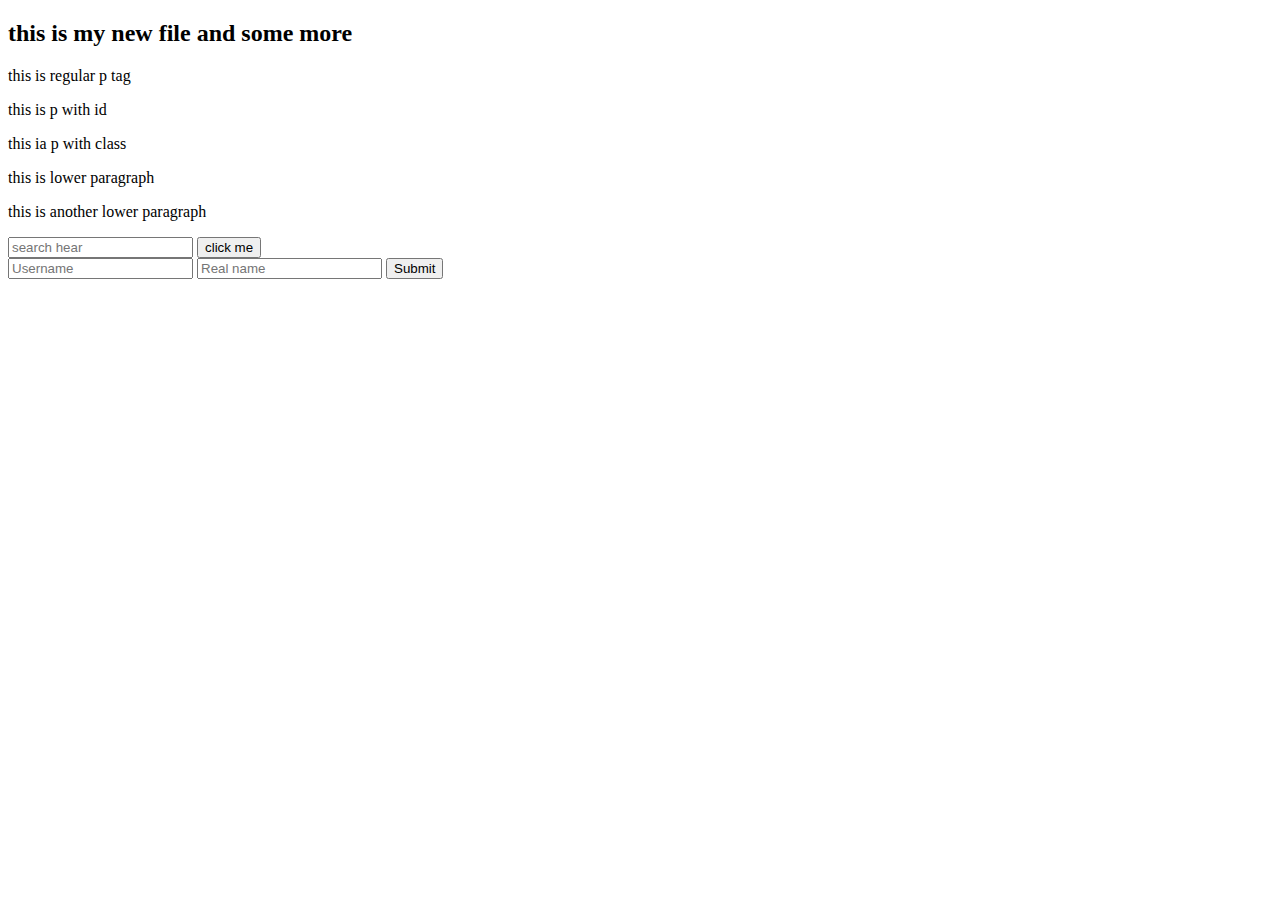
<file: 01WebBasics/index.html>
<!DOCTYPE html>
<html lang="en">
<head>
    <meta charset="UTF-8">
    <!-- <meta name="viewport" content="width=, initial-scale=1.0"> -->
    <meta http-equiv="X-UA-Compatible" content="ie=edge">
    <title>LCO - lCO</title>
</head>
<body>
    <h2>this is my new file and some more</h2>
    <p>this is regular p tag</p>
    <p id="idone">this is p with id</p>
    <p class="classone">this ia p with class</p>
    <p>this is lower paragraph</p>
    <p>this is another lower paragraph</p>

    <input type="text" name="" id="myform" placeholder="search hear">
    <button onclick="myValidation()" >click me</button>
    <form action="" class="myform">
        <input type="text" name="username" placeholder="Username">   
        <input type="text" name="realName" placeholder="Real name">   

        <button type="submit">Submit</button>
    </form>

    <!-- <script src="myscript.js"></script> -->
    <script src="jsonhandle.js"></script>
</body>
</html>
</file>
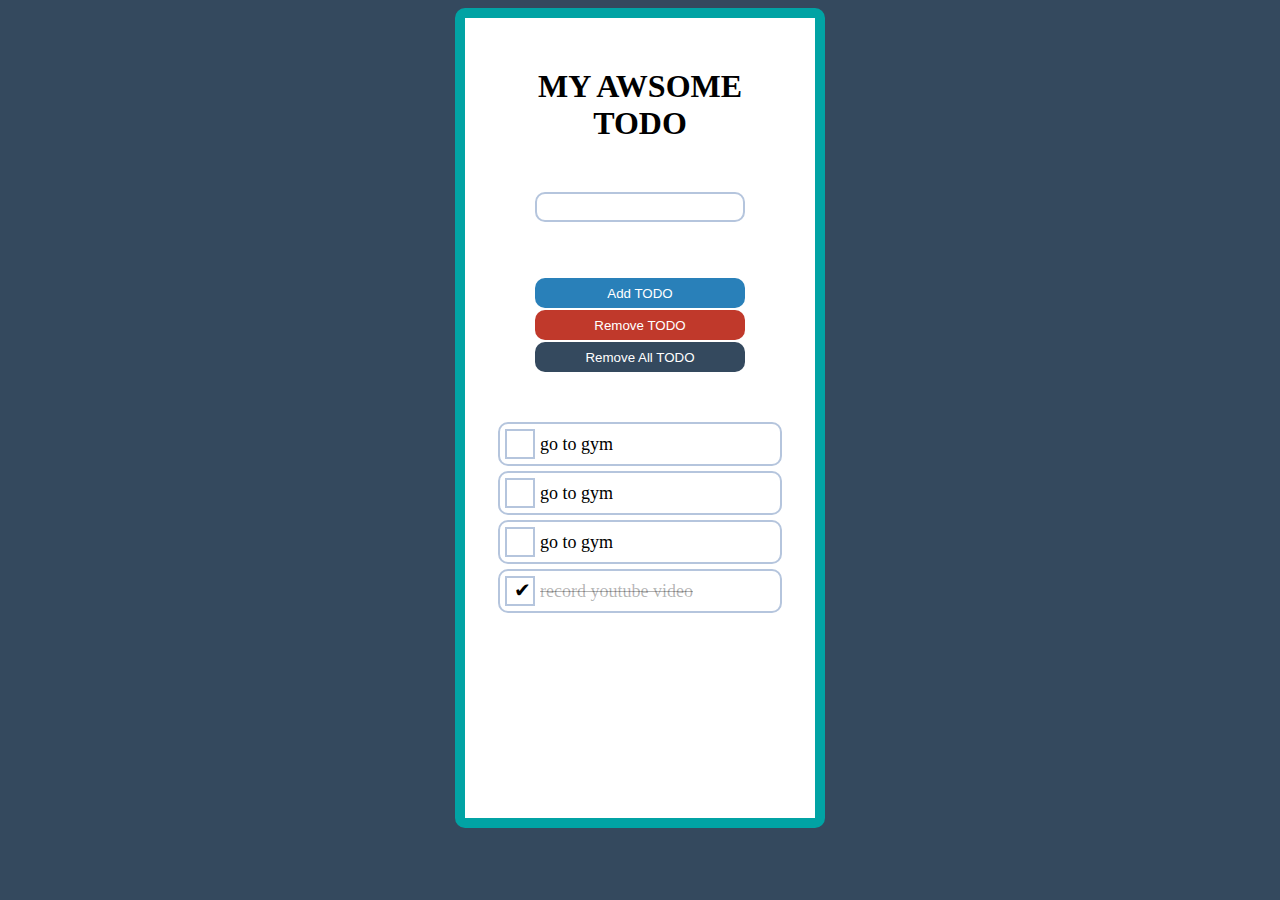
<file: project01/index.html>
<!DOCTYPE html>
<html lang="en">
<head>
    <meta charset="UTF-8">
    <meta name="viewport" content="width=device-width, initial-scale=1.0">
    <meta http-equiv="X-UA-Compatible" content="ie=edge">
    <link rel="stylesheet" href="style.css">
    <title>Docusimple to applicationment</title>
</head>
<body>
    <div id="container">
      <div class="controls">
          <h1>My Awsome TODO</h1>
          <input type="text" id="input"> <p id="etodo"></p><br>
          <button type="button" id="add">Add TODO</button>
          <button type="button" id="remove">Remove TODO</button>
          <button type="button" id="all">Remove All TODO</button>
      </div>  
      <ul id="list">
          <li class="mycheck">
              <input type="checkbox" id="check">
              <label >go to gym</label>
        </li>
          <li class="mycheck">
              <input type="checkbox" id="check">
              <label >go to gym</label>
        </li>
          <li class="mycheck">
              <input type="checkbox" id="check">
              <label >go to gym</label>
        </li>
          <li class="mycheck">
              <input type="checkbox" id="check" checked>
              <label >record youtube video </label>
        </li>
      </ul>
    </div>
    <script src="todo.js"></script>
</body>
</html>
</file>
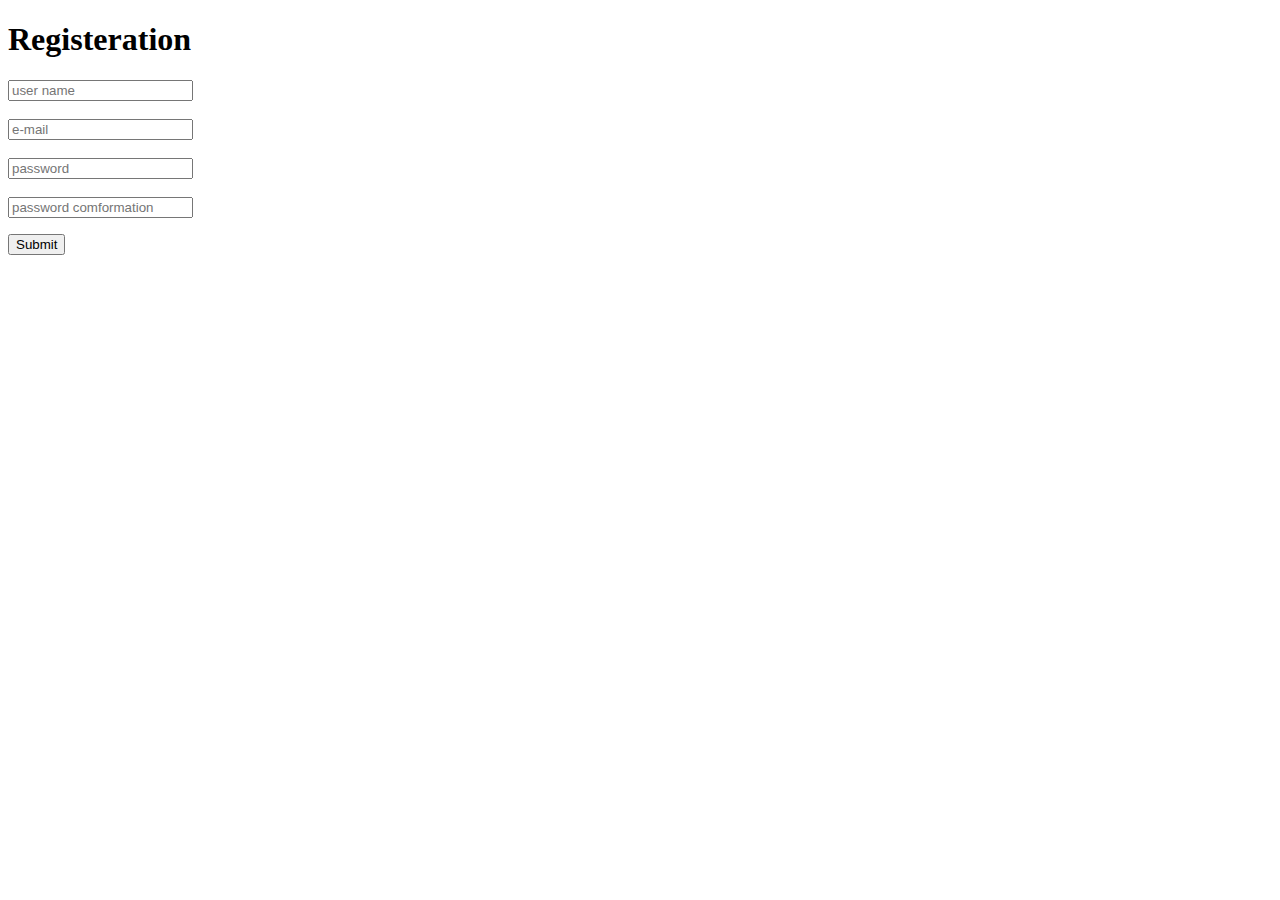
<file: 01WebBasics/myform.html>
<!DOCTYPE html>
<html lang="en">
<head>
    <meta charset="UTF-8">
    <meta name="viewport" content="width=device-width, initial-scale=1.0">
    <meta http-equiv="X-UA-Compatible" content="ie=edge">
    <title>My Form</title>
</head>
<body>
    
        <h1>Registeration</h1>
        <form action="" class="Hform">
            <input type="text" name="username" placeholder="user name"><br><br>
            <input type="text" name="email" placeholder="e-mail"><br><br>
            <input type="text" name="password" placeholder="password"><br><br>
            <input width="100" type="text" name="passwordCom" placeholder="password comformation" ><br>
            <p id="id" ></p>
            <button type="submit">Submit</button>

        </form>
    <script src="myform.js"></script>
</body>
</html>
</file>
<file: project01/style.css>
body{
    background-color: #34495e;
}
#container{
    width: 350px;
    height: auto;
    margin: 0 auto;
    text-align: center;
    background: white;
    height: 800px;
    overflow-y: auto;
    color: black;
    border: 10px solid #01a3a4;
    border-radius: 10px;

}
/* #container p{
    opacity: 0;
    transition: opacity 0.5s ease-in-out;
} */
#container h1{
    margin-top: 50px;
    margin-bottom: 50px;
    text-transform: uppercase;
}

#container ul {
    margin-top: 50px;
    padding-left: 0;
}
#container ul li {
    list-style: none;
    border: 2px solid #b5c5dd;
    width: 80%;
    opacity: 0;
    transition: opacity 0.5s ease-in-out;
    height: 40px;
    margin: 5px auto;
    text-align: left;
}
 
#container ul li label {
    margin: 0 auto;
    vertical-align: middle;
    height: 100%;
    line-height: 40px;
    font-size: 18px ;
}
#container ul li #check{
    float: left;
    width: 30px;
    height: 30px;
    margin: 5px;
    -webkit-appearance: none;
    border: 2px solid #b5c5dd;
    position: relative;
    outline: 0;
}
#container ul li #check:checked:after{
    content: '\2714';
    font-size: 20px ;
    position: absolute;
    top: 0px;
    left: 7px;
    color: black;
}

#container ul li input[type="checkbox"]:checked + label{
    text-decoration: line-through;
    color: rgba(0, 0, 0, .3);
}
#container .controls{
    width: 60%;
    margin: auto;
}

#container .controls #input {
    width: 100%;
    height: 30px;
    font-size: 20px;
    padding-left: 5px;
    box-sizing: border-box;
    margin-bottom: 20px;
    border: 2px solid #b5c5dd;
    border-radius: 10px;

}
#container .controls #input:focus {
    outline: 0;

}

#container .controls button {
    width: 100%;
    background: white;
    border: none;
    height: 30px;
    margin-top: 2px;
    cursor: pointer;
    color: white;
}
#container .controls button:focus {
    outline: 0;

}
#container .controls button:hover {
    transform: scale(1.05);

}
#container .controls #add {
    background-color: #2980b9;
    border-radius: 10px;
}
#container .controls #remove {
    background-color: #c0392b;
    border-radius: 10px;
}
#container .controls #all {
    background-color: #34495e;
    border-radius: 10px;
}


#container .mycheck {
    opacity: 1 !important;
    border-radius: 10px;

}
.visual {
    opacity: 1 !important;
    border-radius: 10px;
}
</file>
